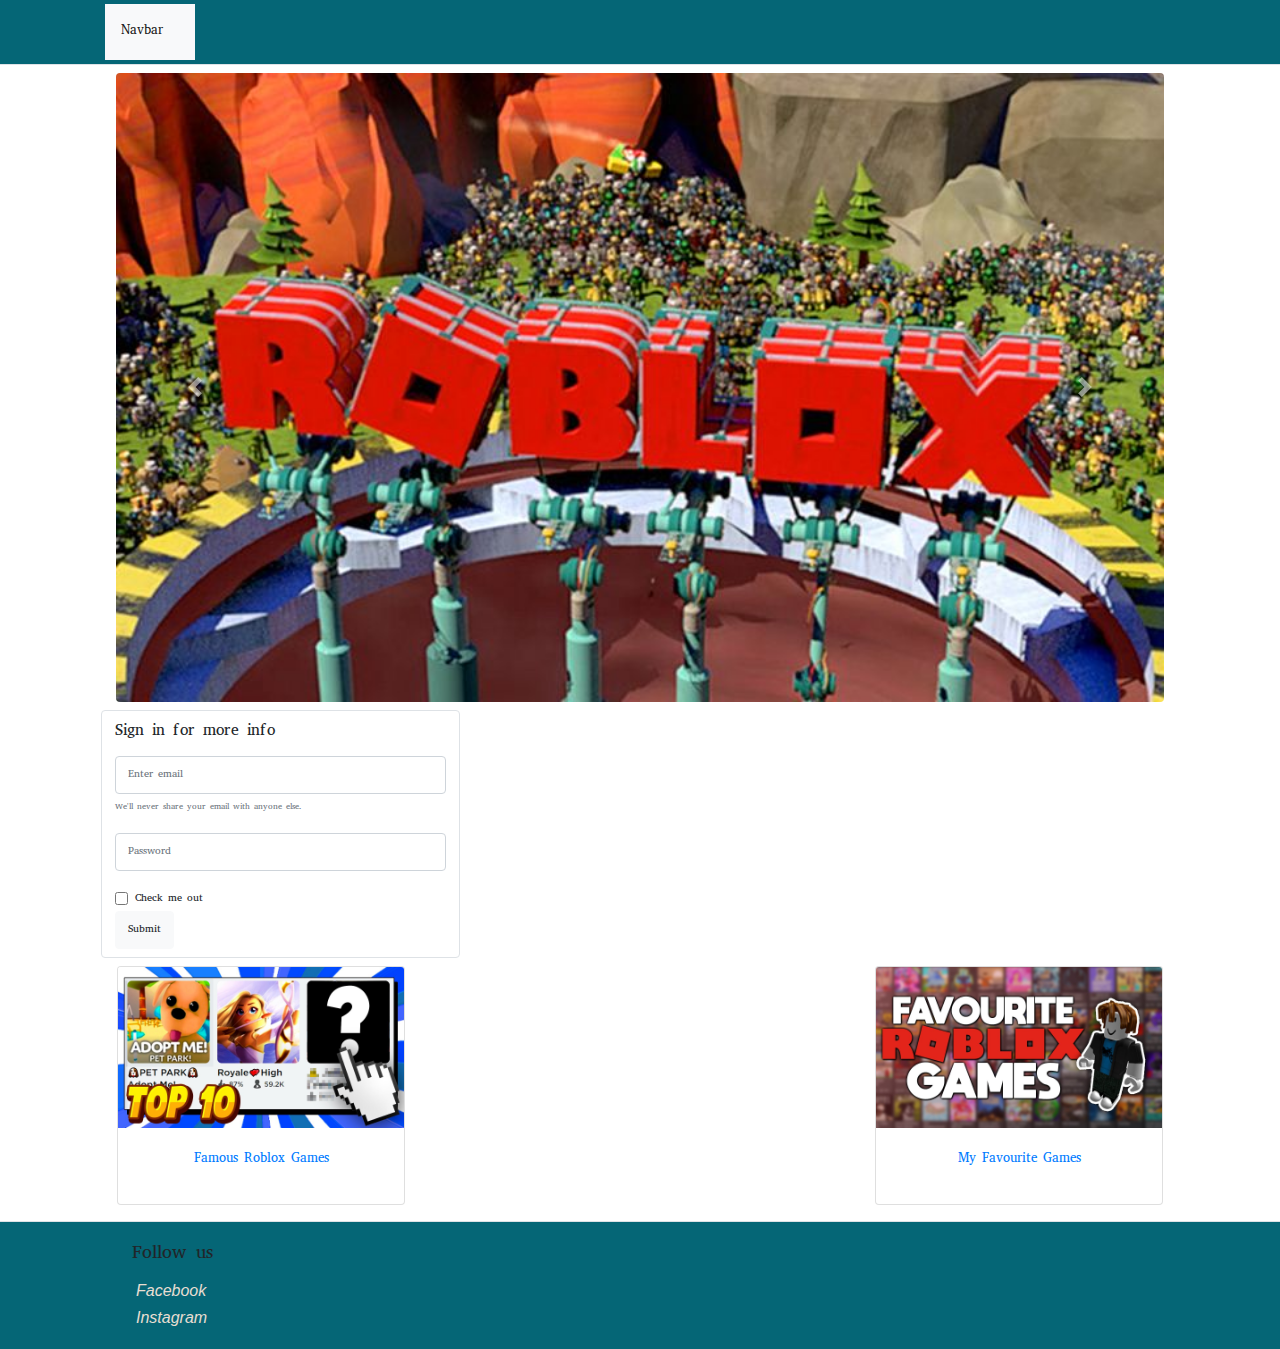
<file: index.html>
<!DOCTYPE html>
<html>
  <head>

    <title>Tinananahero | Roblox</title>

    <!-- for responsive website -->
    <meta name="viewport" content="width=device-width,initial-scale=1">
    <meta charset="utf-8">

    <!-- Bootstrap CSS -->
    <!-- Bootstrap JS (for carousel)-->
    <link rel="stylesheet" href="https://stackpath.bootstrapcdn.com/bootstrap/4.3.1/css/bootstrap.min.css" integrity="sha384-ggOyR0iXCbMQv3Xipma34MD+dH/1fQ784/j6cY/iJTQUOhcWr7x9JvoRxT2MZw1T" crossorigin="anonymous">
    <script src="https://code.jquery.com/jquery-3.3.1.slim.min.js" integrity="sha384-q8i/X+965DzO0rT7abK41JStQIAqVgRVzpbzo5smXKp4YfRvH+8abtTE1Pi6jizo" crossorigin="anonymous"></script>
    <script src="https://stackpath.bootstrapcdn.com/bootstrap/4.3.1/js/bootstrap.min.js" integrity="sha384-JjSmVgyd0p3pXB1rRibZUAYoIIy6OrQ6VrjIEaFf/nJGzIxFDsf4x0xIM+B07jRM" crossorigin="anonymous"></script>
    <script src="https://cdnjs.cloudflare.com/ajax/libs/popper.js/1.14.7/umd/popper.min.js" integrity="sha384-UO2eT0CpHqdSJQ6hJty5KVphtPhzWj9WO1clHTMGa3JDZwrnQq4sF86dIHNDz0W1" crossorigin="anonymous"></script>
    <!--frontawesome-->
    <link rel="stylesheet" href="https://use.fontawesome.com/releases/v5.14.0/css/all.css" integrity="sha384-HzLeBuhoNPvSl5KYnjx0BT+WB0QEEqLprO+NBkkk5gbc67FTaL7XIGa2w1L0Xbgc" crossorigin="anonymous">

    <link rel="stylesheet" type="text/css" href="styles/style.css">

  </head>

  <body>

    <!-- task 1 KP - flexbox. buttons. borders. -->
    <!-- logo and login -->

    <div class="border-bottom" id="banner">
      <div class="container">
        <div class="row" id="banner-row">

          <nav class="navbar navbar-light bg-light">
            <a class="navbar-brand" href="#">Navbar</a>
          </nav>          

        </div>
      </div>
    </div>



    <!-- carousel -->
    <div class="container">
      <div class="row">
        <div class="col-12">

          <div id="carouselExampleControls" class="carousel slide" data-ride="carousel">
            <div class="carousel-inner rounded">
              <div class="carousel-item active">
                <img class="d-block w-100" src="images/car1.jpg" alt="Reading Corner">
              </div>
              <div class="carousel-item">
                <img class="d-block w-100" src="images/car2.jpg" alt="Knowledge Wall">
              </div>
              <div class="carousel-item">
                <img class="d-block w-100" src="images/car3.jpg" alt="Seating & Facilities">
              </div>
            </div>
            <a class="carousel-control-prev" href="#carouselExampleControls" role="button" data-slide="prev">
              <span class="carousel-control-prev-icon" aria-hidden="true"></span>
              <span class="sr-only">Previous</span>
            </a>
            <a class="carousel-control-next" href="#carouselExampleControls" role="button" data-slide="next">
              <span class="carousel-control-next-icon" aria-hidden="true"></span>
              <span class="sr-only">Next</span>
            </a>
          </div>

        </div>
      </div>
    </div>

    <!-- login form -->
    <div class="container">
    	<div class="row form-row">
    		<div class="col-12 col-md-4 .col-lg-3 border rounded">
    			<form>
				  <div class="form-group">
				  	<h4>Sign in for more info</h3>
				    <input type="email" class="form-control" id="exampleInputEmail1" aria-describedby="emailHelp" placeholder="Enter email">
				    <small id="emailHelp" class="form-text text-muted">We'll never share your email with anyone else.</small>
				  </div>
				  <div class="form-group">
				    <input type="password" class="form-control" id="exampleInputPassword1" placeholder="Password">
				  </div>
				  <div class="form-check">
				    <input type="checkbox" class="form-check-input" id="exampleCheck1">
				    <label class="form-check-label" for="exampleCheck1">Check me out</label>
				  </div>
				  <button type="submit" class="btn btn-light">Submit</button>
				</form>
    		</div>
    	</div>
    </div>

    <!--card-->
    <div class="container">
    	<div class="row d-block d-md-flex justify-content-between" id="cards-row">
    		
        <a href="promotion-home.html" class="streched-link">
    		<div class="card" style="width: 18rem;">
			    <img class="card-img-top" src="images/famous.jpg" alt="Card image cap">
  			  <div class="card-body">
  			    <h5 class="card-title">Famous Roblox Games</h5>    
  			  </div>
			  </div>
      </a>

      <a href="favourite.html" class="streched-link">
			<div class="card" style="width: 18rem;">
			  <img class="card-img-top" src="images/favourite.jpg" alt="Card image cap">
			  <div class="card-body">
			    <h5 class="card-title">My Favourite Games</h5>
			    
			  </div>
			</div>
      </a>

    	</div>
    </div>

	<!-- footer -->
    <div class="border-top" id="banner">
      <div class="container">
        <div class="row" id="footer-row">
          <div class="col-12">
           
            <h3>Follow us</h3>
            <i class="fab fa-facebook fa-2x"> <a class="follow" href="#">Facebook</a> </i><br>
            <i class="fab fa-instagram fa-2x"> <a class="follow" href="#">Instagram</a> </i>

          </div>
        </div>
      </div>
    </div>

  </body>

</html>
<!-- end of the file -->
</file>
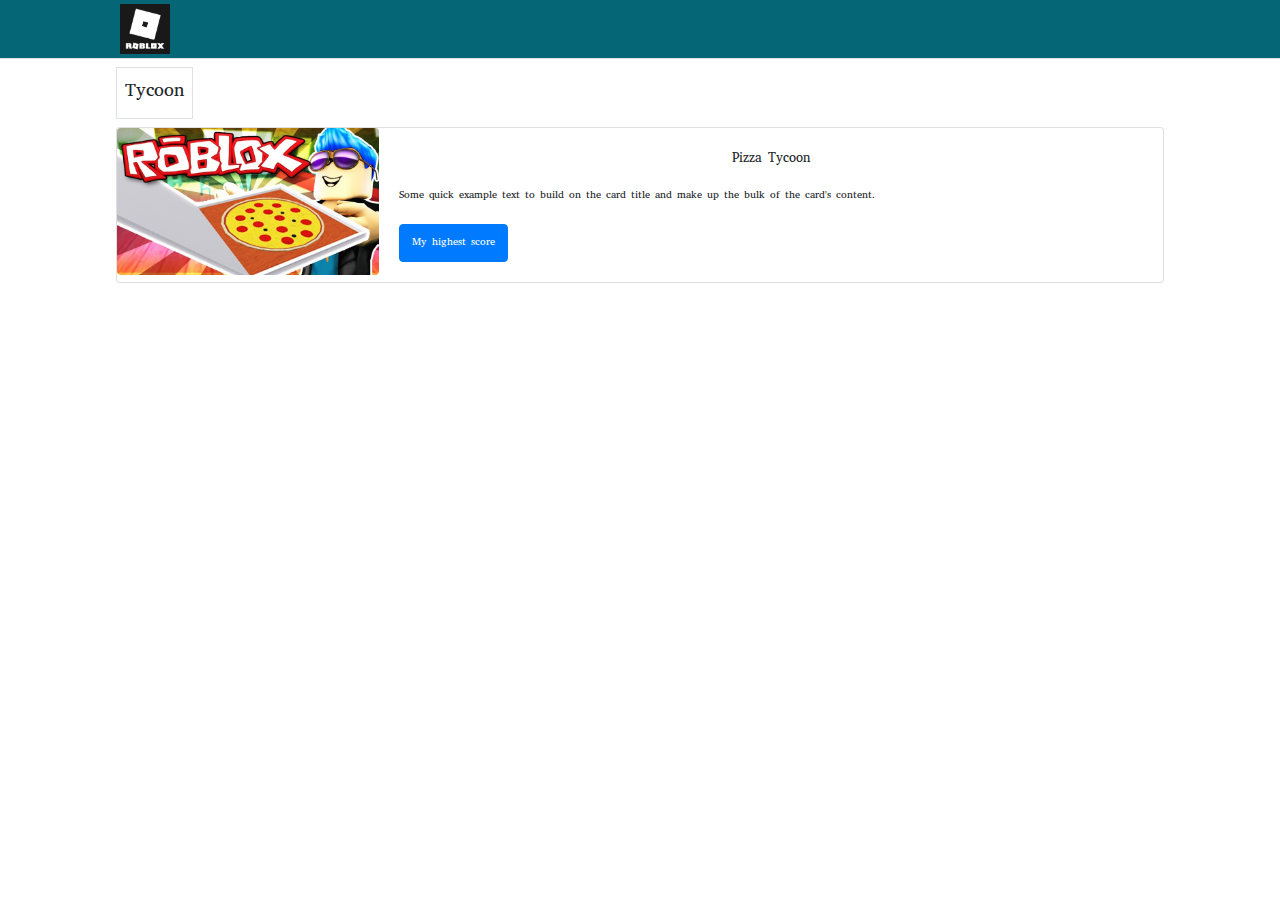
<file: favourite.html>
<!DOCTYPE html>
<html>
<head>

    <title>Tinananahero | Roblox</title>

    <!-- for responsive website -->
    <meta name="viewport" content="width=device-width,initial-scale=1">
    <meta charset="utf-8">

    <!-- Bootstrap CSS -->
    <link rel="stylesheet" href="https://stackpath.bootstrapcdn.com/bootstrap/4.3.1/css/bootstrap.min.css" integrity="sha384-ggOyR0iXCbMQv3Xipma34MD+dH/1fQ784/j6cY/iJTQUOhcWr7x9JvoRxT2MZw1T" crossorigin="anonymous">

    <!-- Bootstrap JS (for carousel)-->
    <link rel="stylesheet" href="https://stackpath.bootstrapcdn.com/bootstrap/4.3.1/css/bootstrap.min.css" integrity="sha384-ggOyR0iXCbMQv3Xipma34MD+dH/1fQ784/j6cY/iJTQUOhcWr7x9JvoRxT2MZw1T" crossorigin="anonymous">
    <script src="https://code.jquery.com/jquery-3.3.1.slim.min.js" integrity="sha384-q8i/X+965DzO0rT7abK41JStQIAqVgRVzpbzo5smXKp4YfRvH+8abtTE1Pi6jizo" crossorigin="anonymous"></script>
    <script src="https://stackpath.bootstrapcdn.com/bootstrap/4.3.1/js/bootstrap.min.js" integrity="sha384-JjSmVgyd0p3pXB1rRibZUAYoIIy6OrQ6VrjIEaFf/nJGzIxFDsf4x0xIM+B07jRM" crossorigin="anonymous"></script>
    <script src="https://cdnjs.cloudflare.com/ajax/libs/popper.js/1.14.7/umd/popper.min.js" integrity="sha384-UO2eT0CpHqdSJQ6hJty5KVphtPhzWj9WO1clHTMGa3JDZwrnQq4sF86dIHNDz0W1" crossorigin="anonymous"></script>

    <!--frontawesome-->
    <link rel="stylesheet" href="https://use.fontawesome.com/releases/v5.14.0/css/all.css" integrity="sha384-HzLeBuhoNPvSl5KYnjx0BT+WB0QEEqLprO+NBkkk5gbc67FTaL7XIGa2w1L0Xbgc" crossorigin="anonymous">

    <link rel="stylesheet" type="text/css" href="styles/style.css">

  </head>
<body>
	<!-- logo  -->
    <div class="border-bottom" id="banner">
      <div class="container">
        <div class="row" id="banner-row">

          <div class="col-12 d-flex justify-content-between">
            <a href="index.html"><img src="images/logo.jpg" width="50" height="50"></a>
          </div>

        </div>
      </div>
    </div>

  <div class="container">
    <div class="row">
      <div class="col-12">
        <!-- Menu Head -->
        <div class="menu-head">
          <h3 class="border">Tycoon</h3>
        </div>
        <!-- Card Body -->
        <div class="card card-template1">
          <div class="card-img-left">
            <img src="images/pizza.jpg" class=" pic rounded" alt="Pizza Tycoon">
          </div>
          

          <div class="card-body">
            <h5 class="card-title">Pizza Tycoon</h5>
            <p class="card-text">Some quick example text to build on the card title and make up the bulk of the card's content.</p>
            <a class="btn btn-primary" data-toggle="collapse" href="#TC1" role="button" aria-expanded="false" aria-controls="TC1">
                My highest score
              </a>
              <div class="collapse" id="TC1">
                <div class="card card-body">
                  $99999999 I am still playing it. Will keep updated!
                </div>
              </div>

          </div>

        </div>

      </div>
    </div>
  </div>

</body>
</html>
</file>
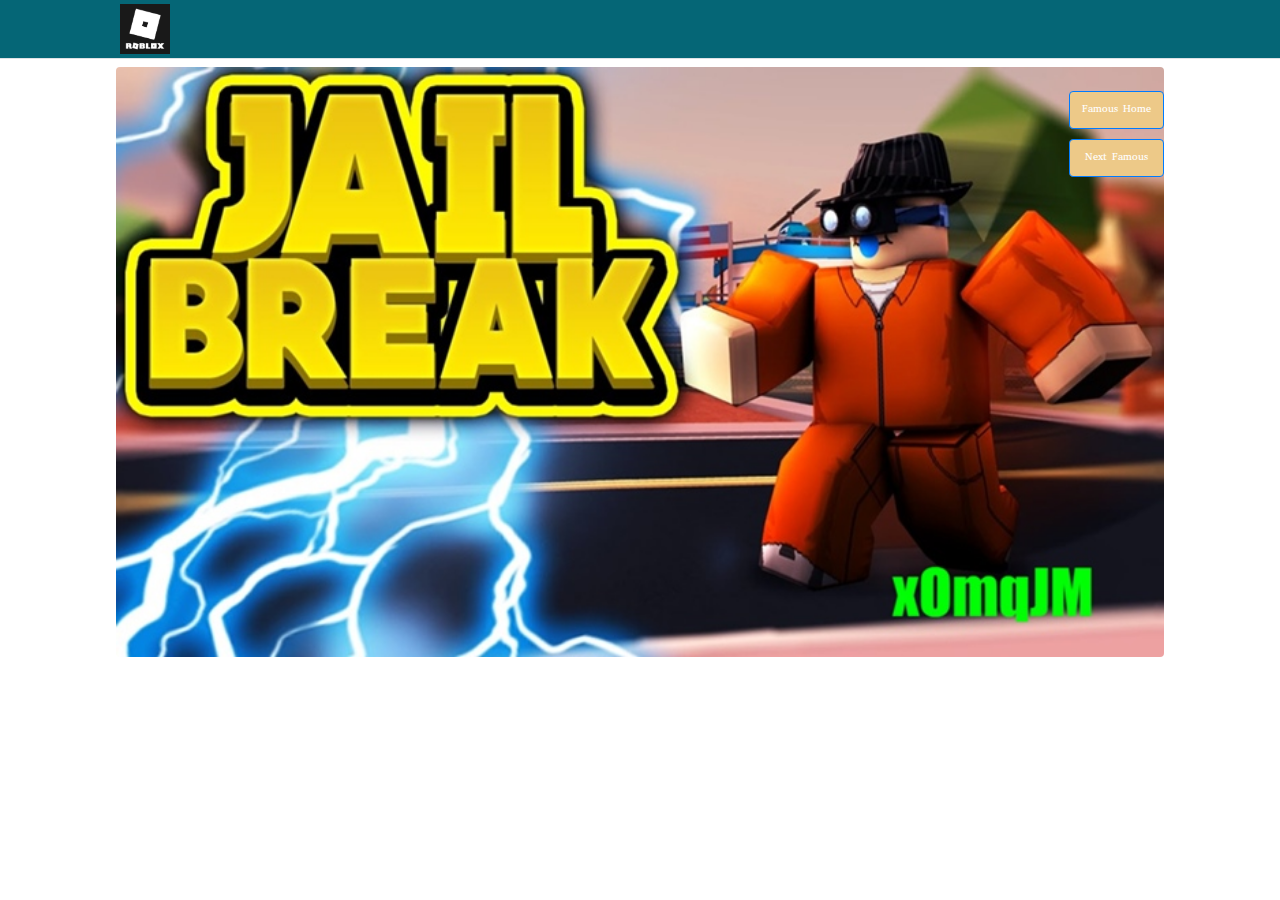
<file: promotion-home.html>
<!DOCTYPE html>
<html>
<head>

    <title>Tinananahero | Roblox</title>

    <!-- for responsive website -->
    <meta name="viewport" content="width=device-width,initial-scale=1">
    <meta charset="utf-8">

    <!-- Bootstrap CSS -->
    <link rel="stylesheet" href="https://stackpath.bootstrapcdn.com/bootstrap/4.3.1/css/bootstrap.min.css" integrity="sha384-ggOyR0iXCbMQv3Xipma34MD+dH/1fQ784/j6cY/iJTQUOhcWr7x9JvoRxT2MZw1T" crossorigin="anonymous">

    <!--frontawesome-->
    <link rel="stylesheet" href="https://use.fontawesome.com/releases/v5.14.0/css/all.css" integrity="sha384-HzLeBuhoNPvSl5KYnjx0BT+WB0QEEqLprO+NBkkk5gbc67FTaL7XIGa2w1L0Xbgc" crossorigin="anonymous">

    <link rel="stylesheet" type="text/css" href="styles/style.css">

  </head>
<body>
	<!-- logo  -->
    <div class="border-bottom" id="banner">
      <div class="container">
        <div class="row" id="banner-row">

          <div class="col-12 d-flex justify-content-between">
            <a href="index.html"><img src="images/logo.jpg" width="50" height="50"></a>
          </div>

        </div>
      </div>
    </div>

    <div class="container">
      <div class="row">
        <div class="col-12">
          
          <img class="pic rounded" src="images/jail-break.jpg">

        </div>
      </div>
    </div>


    <!-- grid system base on flex -->
    <div class="container">
      <div class="row">
        <div class="col-12 d-flex justify-content-end" id="btn-col">
          
          <div class="d-flex" id="btn-container">
            <a class="btn btn-primary promo-btn" href="promotion-home.html" role="button">Famous Home</a>
            <a class="btn btn-primary promo-btn" href="promotion-home2.html" role="button">Next Famous</a>
          </div>

        </div>
      </div>
    </div>

</body>
</html>
</file>
<file: styles/style.css>
@import url('https://fonts.googleapis.com/css2?family=Peddana&family=Roboto:wght@300&display=swap');
@import "fav-items.css";

#banner{
	background-color: #056676;
}

#banner-row{
	margin-top: 0;
	margin-bottom: 0;
	padding: 0.25rem;
}

body{
	font-family: 'Peddana', serif;
}

.form-head{
	font-family: 'Roboto', sans-serif;
	font-weight: bold;
}

.row{
	margin-left: 1rem;
	margin-right: 1rem;
	margin-top: 0.5rem;
	margin-bottom: 0.5rem;
}

form{
	padding: 0.5rem;
}

#form-row{
	padding-right: 1rem;
	padding-left: 1rem;
}


#footer-row {
	margin-top: 0;
	margin-bottom: 0;
	padding: 1rem;
}

.fab>a {
	color: #e8ded2;
}

.fab>a:hover {
	color: #e8ded2;
	text-decoration: none;
}

.follow {
	padding-left: 0.25rem;
	font-family: ‘Roboto’, sans-serif;
	font-size: 1rem;
	font-weight: 400;
}

#cards-row {
	padding-left: 1rem;
	padding-right: 1rem;
}

.card-title {
	text-align: center;
}

.card {
	margin-bottom: 0.5rem;
}

.pic {
	width: 100%;
	height: auto;
}

#btn-container {
	flex-direction: column;
	position: absolute;
	top: 9%;
	z-index: 10;
}

.promo-btn {
	margin-top: 10px;
	background-color: #edc988;
}

#btn-col {
	position: static;
}

@media (max-width: 576px) {
	#btn-container {
		position: relative;
		width: 100%;
		flex-direction: row;
		justify-content: space-evenly;
		top: unset;
		bottom: 90%;
	}
}
</file>
